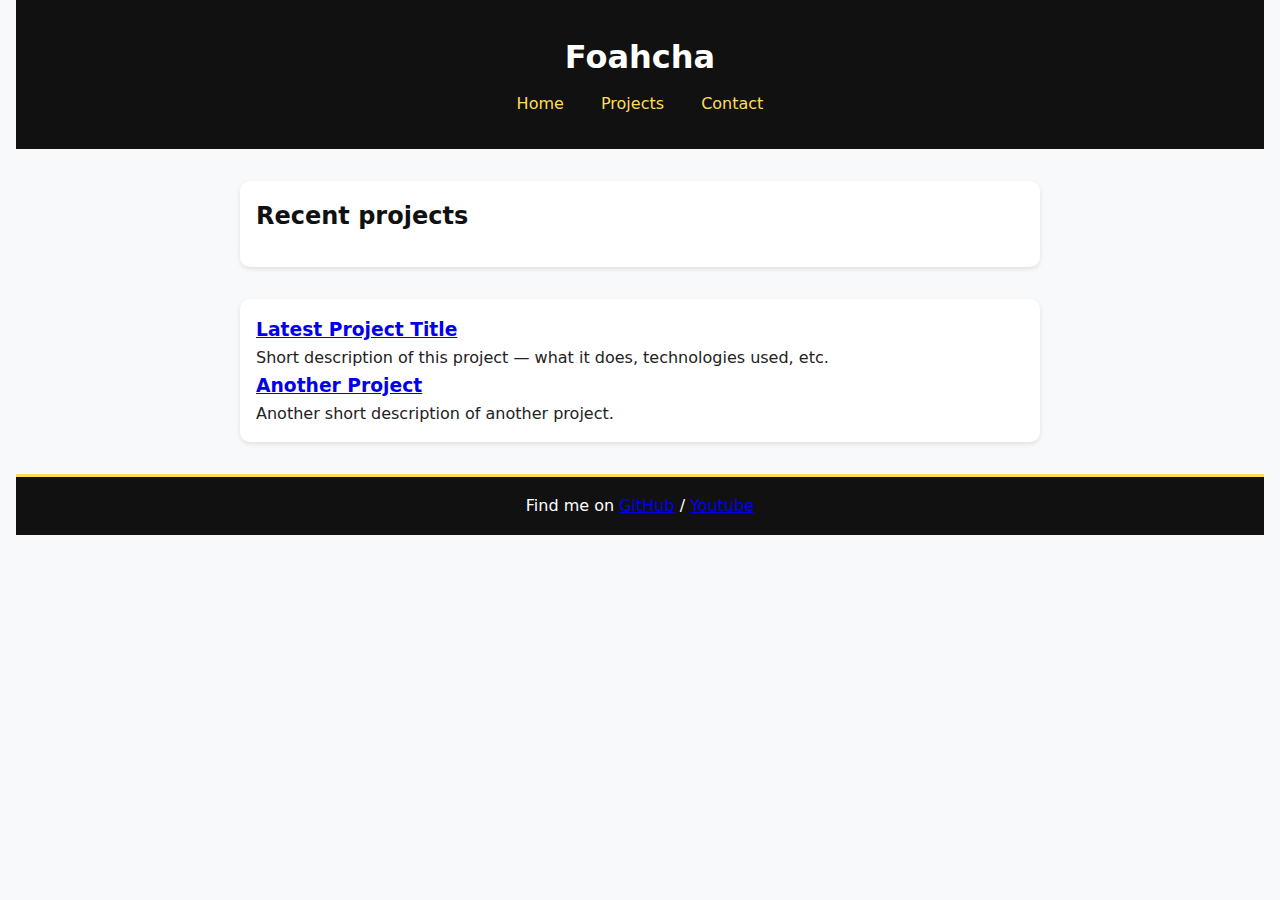
<file: index.html>
<!DOCTYPE html>
<html lang="en">
<head>
  <meta charset="UTF-8">
  <meta name="viewport" content="width=device-width, initial-scale=1">
  <title>My Portfolio</title>
  <link rel="stylesheet" href="styles.css">
</head>
<body>
  <header>
    <div class="container">
      <h1 class="site-title">Foahcha</h1>
      <nav class="site-nav">
        <a href="index.html">Home</a>
        <a href="projects.html">Projects</a>
        <a href="contact.html">Contact</a>
      </nav>
    </div>
  </header>

  <main>
    <section class="hero">
      <div class="container">
        <h2>Recent projects</h2>
      </div>
    </section>

    <section class="entries container">
      <article class="entry">
        <h3><a href="#">Latest Project Title</a></h3>
        <p>Short description of this project — what it does, technologies used, etc.</p>
      </article>
      <article class="entry">
        <h3><a href="#">Another Project</a></h3>
        <p>Another short description of another project.</p>
      </article>
      <!-- you can add more entries -->
    </section>
  </main>

  <footer>
    <div class="container">
      <p>Find me on <a href="https://github.com/Foahcha">GitHub</a> / <a href="https://www.youtube.com/@foahcha">Youtube</a>    </div>
  </footer>
</body>
</html>
</file>
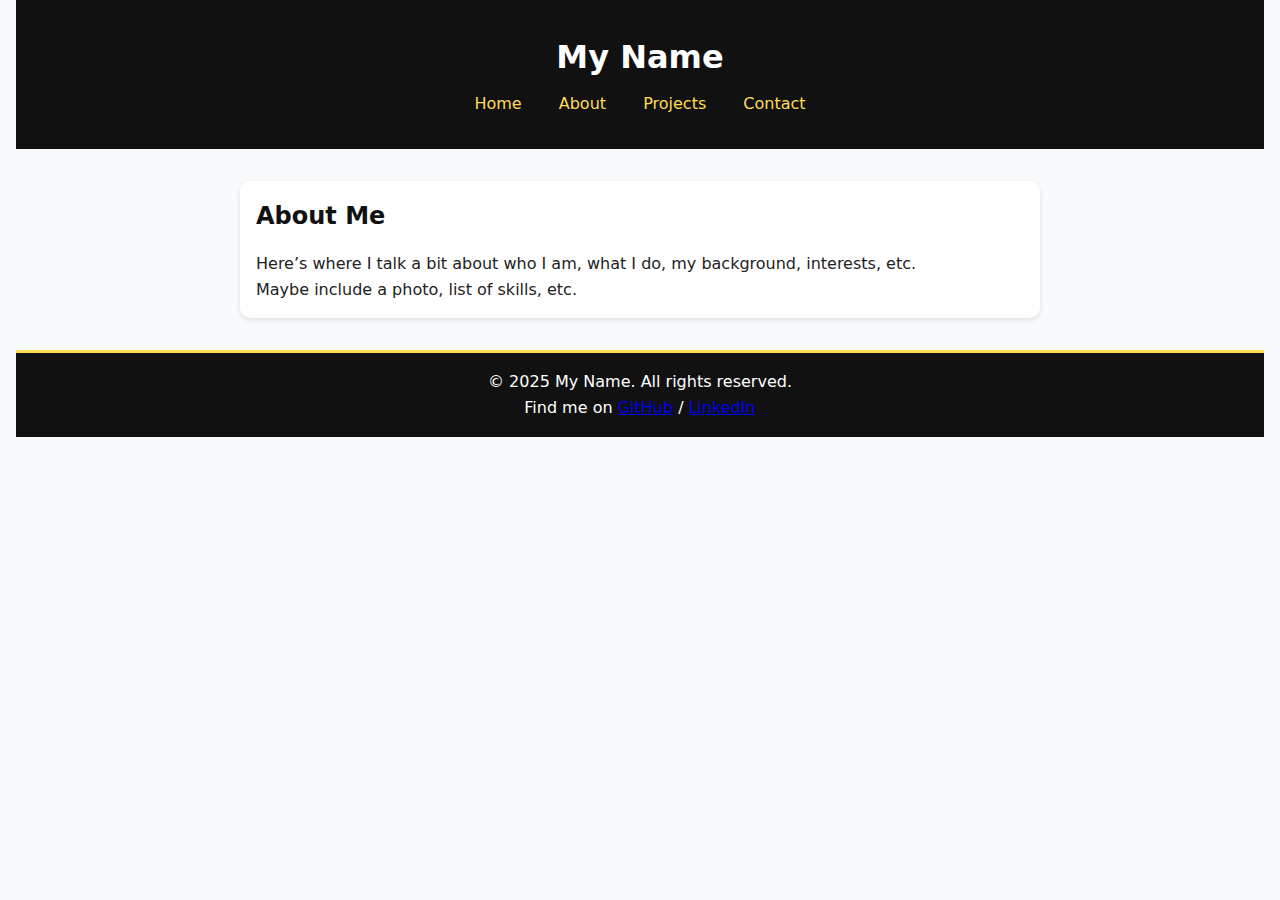
<file: about.html>
<!DOCTYPE html>
<html lang="en">
<head>
  <meta charset="UTF-8">
  <meta name="viewport" content="width=device-width, initial-scale=1">
  <title>About — My Portfolio</title>
  <link rel="stylesheet" href="styles.css">
</head>
<body>
  <header>
    <div class="container">
      <h1 class="site-title">My Name</h1>
      <nav class="site-nav">
        <a href="index.html">Home</a>
        <a href="about.html">About</a>
        <a href="projects.html">Projects</a>
        <a href="contact.html">Contact</a>
      </nav>
    </div>
  </header>

  <main>
    <section class="about container">
      <h2>About Me</h2>
      <p>Here’s where I talk a bit about who I am, what I do, my background, interests, etc.</p>
      <p>Maybe include a photo, list of skills, etc.</p>
    </section>
  </main>

  <footer>
    <div class="container">
      <p>© 2025 My Name. All rights reserved.</p>
      <p>Find me on <a href="#">GitHub</a> / <a href="#">LinkedIn</a></p>
    </div>
  </footer>
</body>
</html>
</file>
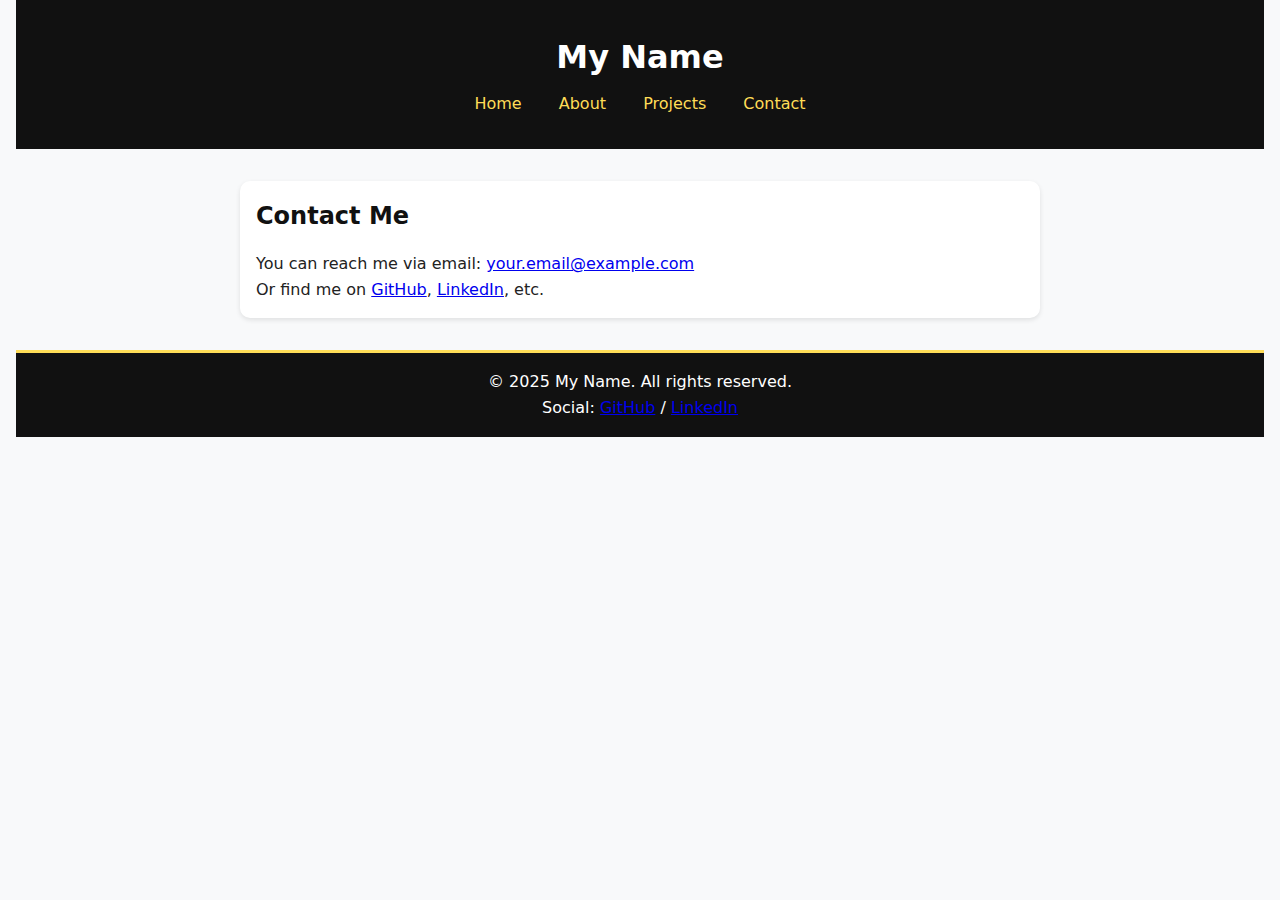
<file: contact.html>
<!DOCTYPE html>
<html lang="en">
<head>
  <meta charset="UTF-8">
  <meta name="viewport" content="width=device-width, initial-scale=1">
  <title>Contact — My Portfolio</title>
  <link rel="stylesheet" href="styles.css">
</head>
<body>
  <header>
    <div class="container">
      <h1 class="site-title">My Name</h1>
      <nav class="site-nav">
        <a href="index.html">Home</a>
        <a href="about.html">About</a>
        <a href="projects.html">Projects</a>
        <a href="contact.html">Contact</a>
      </nav>
    </div>
  </header>

  <main>
    <section class="contact container">
      <h2>Contact Me</h2>
      <p>You can reach me via email: <a href="mailto:your.email@example.com">your.email@example.com</a></p>
      <p>Or find me on <a href="#">GitHub</a>, <a href="#">LinkedIn</a>, etc.</p>
    </section>
  </main>

  <footer>
    <div class="container">
      <p>© 2025 My Name. All rights reserved.</p>
      <p>Social: <a href="#">GitHub</a> / <a href="#">LinkedIn</a></p>
    </div>
  </footer>
</body>
</html>
</file>
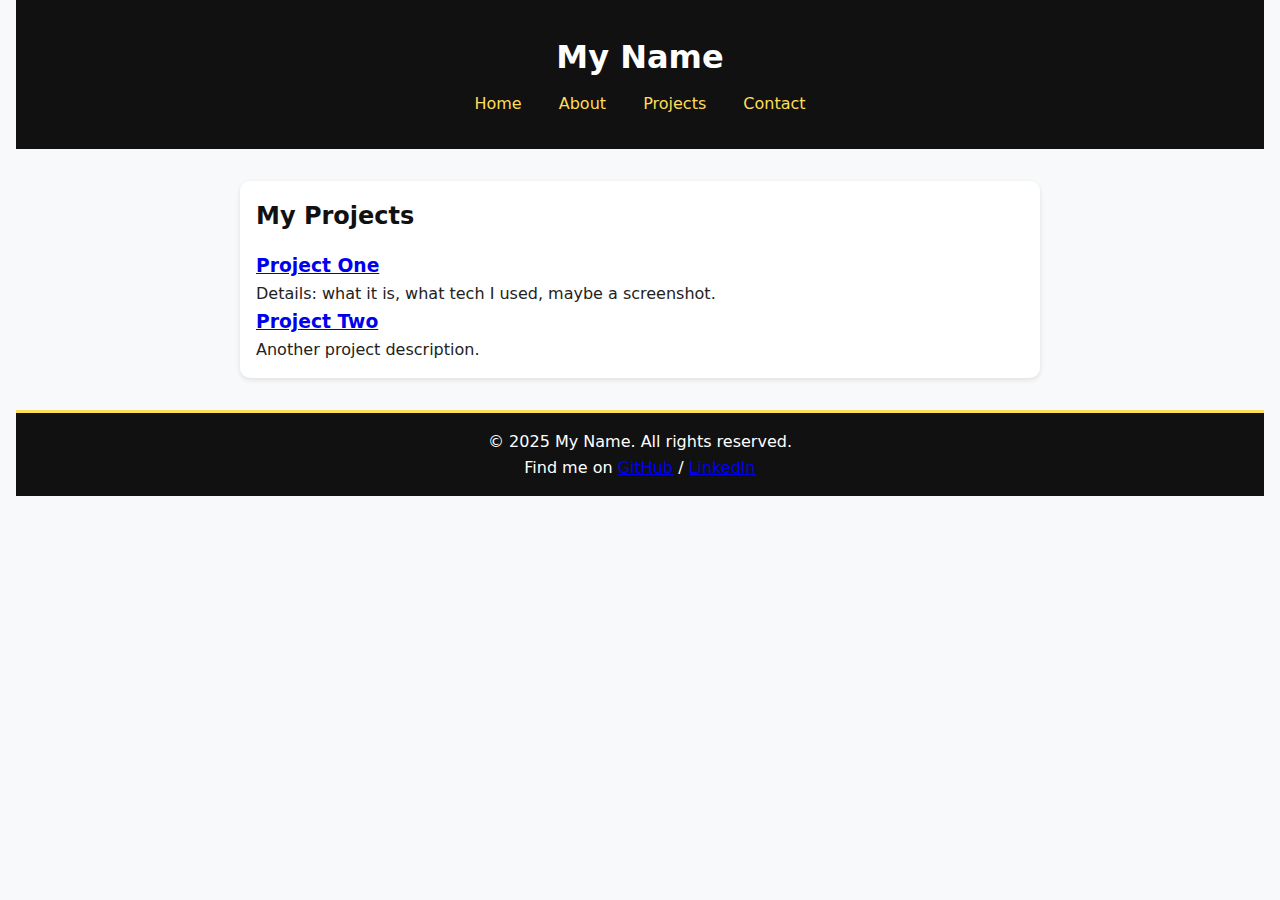
<file: projects.html>
<!DOCTYPE html>
<html lang="en">
<head>
  <meta charset="UTF-8">
  <meta name="viewport" content="width=device-width, initial-scale=1">
  <title>Projects — My Portfolio</title>
  <link rel="stylesheet" href="styles.css">
</head>
<body>
  <header>
    <div class="container">
      <h1 class="site-title">My Name</h1>
      <nav class="site-nav">
        <a href="index.html">Home</a>
        <a href="about.html">About</a>
        <a href="projects.html">Projects</a>
        <a href="contact.html">Contact</a>
      </nav>
    </div>
  </header>

  <main>
    <section class="projects container">
      <h2>My Projects</h2>
      <div class="project-list">
        <div class="project-item">
          <h3><a href="#">Project One</a></h3>
          <p>Details: what it is, what tech I used, maybe a screenshot.</p>
        </div>
        <div class="project-item">
          <h3><a href="#">Project Two</a></h3>
          <p>Another project description.</p>
        </div>
        <!-- add more as needed -->
      </div>
    </section>
  </main>

  <footer>
    <div class="container">
      <p>© 2025 My Name. All rights reserved.</p>
      <p>Find me on <a href="#">GitHub</a> / <a href="#">LinkedIn</a></p>
    </div>
  </footer>
</body>
</html>
</file>
<file: styles.css>
/* Reset some default spacing */
* {
  margin: 0;
  padding: 0;
  box-sizing: border-box;
}

body {
  font-family: system-ui, sans-serif;
  line-height: 1.6;
  color: #222;
  background-color: #f8f9fa;
  padding: 0 1rem;
}

/* Header */
header {
  background: #111;
  color: white;
  text-align: center;
  padding: 2rem 1rem;
}

header h1 {
  margin-bottom: 0.5rem;
}

nav a {
  color: #ffdd57;
  margin: 0 1rem;
  text-decoration: none;
  font-weight: 500;
}

nav a:hover {
  text-decoration: underline;
}

/* Sections */
section {
  max-width: 800px;
  margin: 2rem auto;
  padding: 1rem;
  background: white;
  border-radius: 10px;
  box-shadow: 0 2px 5px rgba(0,0,0,0.1);
}

h2 {
  color: #111;
  margin-bottom: 1rem;
}

.card {
  border: 1px solid #ddd;
  padding: 1rem;
  border-radius: 8px;
  margin-bottom: 1rem;
}

/* Footer */
footer {
  text-align: center;
  padding: 1rem;
  background: #111;
  color: white;
  margin-top: 2rem;
  border-top: 3px solid #ffdd57;
}
</file>
